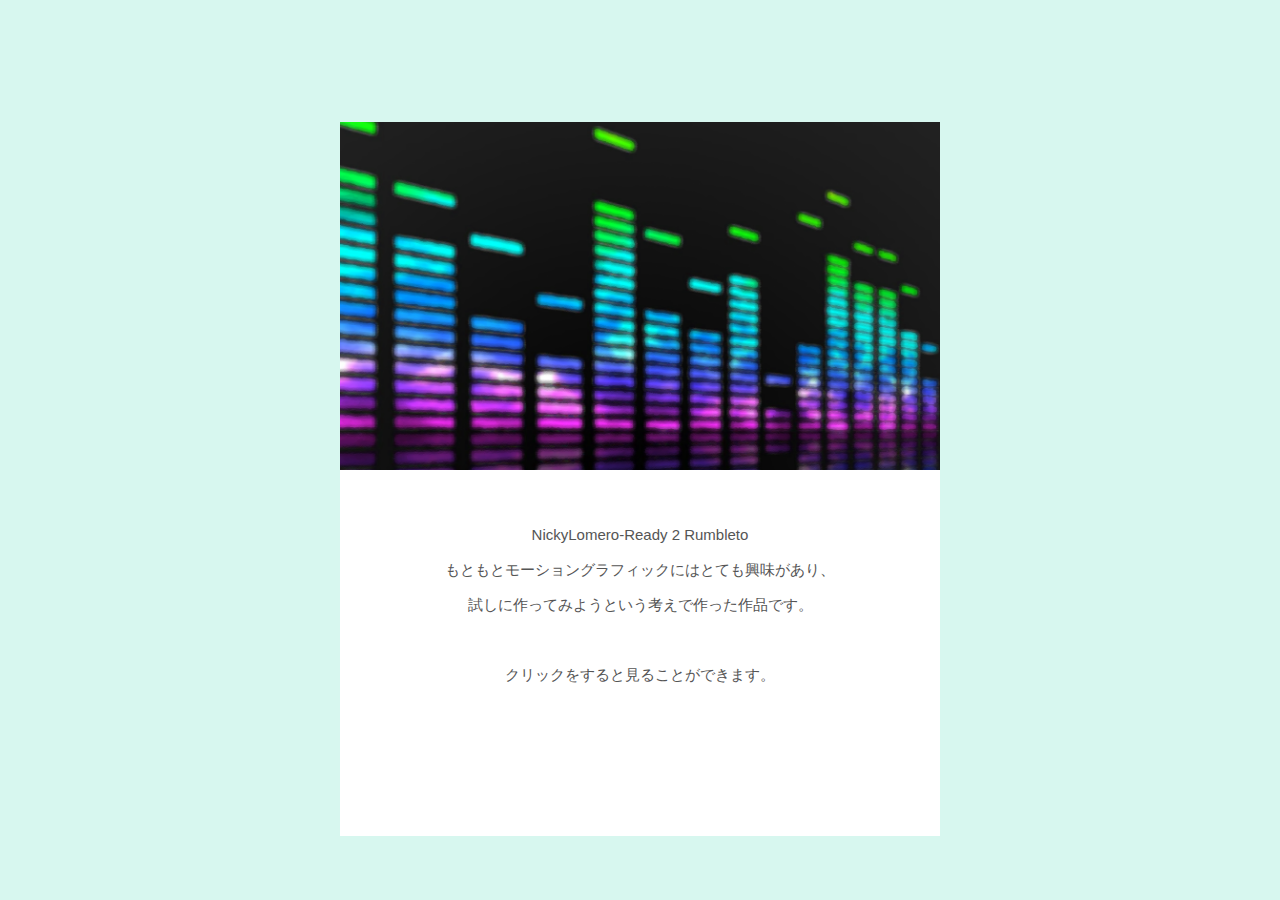
<file: motionpage.html>
<!doctype html>
<html>
    <head>
    <meta charset="UTF-8">
    <!-- utf-8 works for most cases -->
    <meta name="viewport" content="width=device-width, initial-scale=1.0">
    <!-- Forcing initial-scale shouldn't be necessary -->
    <meta http-equiv="X-UA-Compatible" content="IE=edge">
    <!-- Use the latest (edge) version of IE rendering engine -->
    <title>EmailTemplate-Responsive</title>
    <!-- The title tag shows in email notifications, like Android 4.4. -->
    <!-- Please use an inliner tool to convert all CSS to inline as inpage or external CSS is removed by email clients -->
    <!-- important in CSS is used to prevent the styles of currently inline CSS from overriding the ones mentioned in media queries when corresponding screen sizes are encountered -->

    <!-- CSS Reset -->
    <style type="text/css">
/* What it does: Remove spaces around the email design added by some email clients. */
      /* Beware: It can remove the padding / margin and add a background color to the compose a reply window. */
html,  body {
	margin: 0 !important;
	padding: 0 !important;
	height: 100% !important;
	width: 100% !important;
}
/* What it does: Stops email clients resizing small text. */
* {
	-ms-text-size-adjust: 100%;
	-webkit-text-size-adjust: 100%;
}
/* What it does: Forces Outlook.com to display emails full width. */
.ExternalClass {
	width: 100%;
}
/* What is does: Centers email on Android 4.4 */
div[style*="margin: 16px 0"] {
	margin: 0 !important;
}
/* What it does: Stops Outlook from adding extra spacing to tables. */
table,  td {
	mso-table-lspace: 0pt !important;
	mso-table-rspace: 0pt !important;
}
/* What it does: Fixes webkit padding issue. Fix for Yahoo mail table alignment bug. Applies table-layout to the first 2 tables then removes for anything nested deeper. */
table {
	border-spacing: 0 !important;
	border-collapse: collapse !important;
	table-layout: fixed !important;
	margin: 0 auto !important;
}
table table table {
	table-layout: auto;
}
/* What it does: Uses a better rendering method when resizing images in IE. */
img {
	-ms-interpolation-mode: bicubic;
}
/* What it does: Overrides styles added when Yahoo's auto-senses a link. */
.yshortcuts a {
	border-bottom: none !important;
}
/* What it does: Another work-around for iOS meddling in triggered links. */
a[x-apple-data-detectors] {
	color: inherit !important;
}
</style>

    <!-- Progressive Enhancements -->
    <style type="text/css">
        
        /* What it does: Hover styles for buttons */
        .button-td,
        .button-a {
            transition: all 100ms ease-in;
        }
        .button-td:hover,
        .button-a:hover {
            background: #555555 !important;
            border-color: #555555 !important;
        }

        /* Media Queries */
        @media screen and (max-width: 600px) {

            .email-container {
                width: 100% !important;
            }

            /* What it does: Forces elements to resize to the full width of their container. Useful for resizing images beyond their max-width. */
            .fluid,
            .fluid-centered {
                max-width: 100% !important;
                height: auto !important;
                margin-left: auto !important;
                margin-right: auto !important;
            }
            /* And center justify these ones. */
            .fluid-centered {
                margin-left: auto !important;
                margin-right: auto !important;
            }

            /* What it does: Forces table cells into full-width rows. */
            .stack-column,
            .stack-column-center {
                display: block !important;
                width: 100% !important;
                max-width: 100% !important;
                direction: ltr !important;
            }
            /* And center justify these ones. */
            .stack-column-center {
                text-align: center !important;
            }
        
            /* What it does: Generic utility class for centering. Useful for images, buttons, and nested tables. */
            .center-on-narrow {
                text-align: center !important;
                display: block !important;
                margin-left: auto !important;
                margin-right: auto !important;
                float: none !important;
            }
            table.center-on-narrow {
                display: inline-block !important;
            }
                
        }

    </style>
    </head>
    <body bgcolor="D7F7EF" width="100%" style="margin: 0;" yahoo="yahoo">
    <table bgcolor="#D7F7EF" cellpadding="0" cellspacing="0" border="0" height="100%" width="100%" style="border-collapse:collapse;">
      <tr>
        <td><center style="width: 100%;">
            
            <!-- Visually Hidden Preheader Text : BEGIN -->
            <div style="display:none;font-size:1px;line-height:1px;max-height:0px;max-width:0px;opacity:0;overflow:hidden;mso-hide:all;font-family: sans-serif;"> (Optional) This text will appear in the inbox preview, but not the email body. </div>
            <!-- Visually Hidden Preheader Text : END --> 
            
            <!-- Email Header : BEGIN -->
            <table align="center" width="600" class="email-container">
            <tr>
                <td style="padding: 20px 0; text-align: center; font-family: 'ヒラギノ角ゴ Pro W3', 'Hiragino Kaku Gothic Pro', 'メイリオ', Meiryo, Osaka, 'ＭＳ Ｐゴシック', 'MS PGothic', sans-serif;">&nbsp;</td>
              </tr>
          </table>
            <!-- Email Header : END --> 
            
            <!-- Email Body : BEGIN -->
            <table cellspacing="0" cellpadding="0" border="0" align="center" bgcolor="#ffffff" width="600" class="email-container">
            
            <!-- Hero Image, Flush : BEGIN -->
            <tr>
                <td class="full-width-image"><a href="../../matome.mp4"><img src="../../Png/素材.png" width="2514" alt="alt_text" border="0" align="center" style="width: 100%; max-width: 600px; height: auto;"></a></td>
              </tr>
            <!-- Hero Image, Flush : END --> 
            
            <!-- 1 Column Text : BEGIN -->
            <tr>
              <td style="padding: 40px; text-align: center; font-family: sans-serif; font-size: 15px; mso-height-rule: exactly; line-height: 20px; color: #555555;"><p>NickyLomero-Ready 2 Rumbleto</p>
                <p>もともとモーショングラフィックにはとても興味があり、</p>
                <p>試しに作ってみようという考えで作った作品です。</p>
                <p>&nbsp;</p>
                <p>クリックをすると見ることができます。<br>
                  <br>
                </p>
                
              <!-- Button : Begin --><!-- Button : END --></td>
              </tr>
            <!-- 1 Column Text : BEGIN --> 
            
            <!-- Background Image with Text : BEGIN -->            <!-- Background Image with Text : END --> 
            
            <!-- Two Even Columns : BEGIN -->            <!-- Two Even Columns : END --> 
            
            <!-- Three Even Columns : BEGIN -->            <!-- Three Even Columns : END --> 
            
            <!-- Thumbnail Left, Text Right : BEGIN -->
            <tr>
                <td dir="ltr" align="center" valign="top" width="100%" style="padding: 10px;">&nbsp;</td>
              </tr>
            <!-- Thumbnail Left, Text Right : END --> 
            
            <!-- Thumbnail Right, Text Left : BEGIN -->
            <tr>
                <td dir="rtl" align="center" valign="top" width="100%" style="padding: 10px;">&nbsp;</td>
              </tr>
            <!-- Thumbnail Right, Text Left : END -->
            
          </table>
            <!-- Email Body : END --> 
            
            <!-- Email Footer : BEGIN --><!-- Email Footer : END -->
            
          </center></td>
      </tr>
    </table>
</body>
</html>
</file>
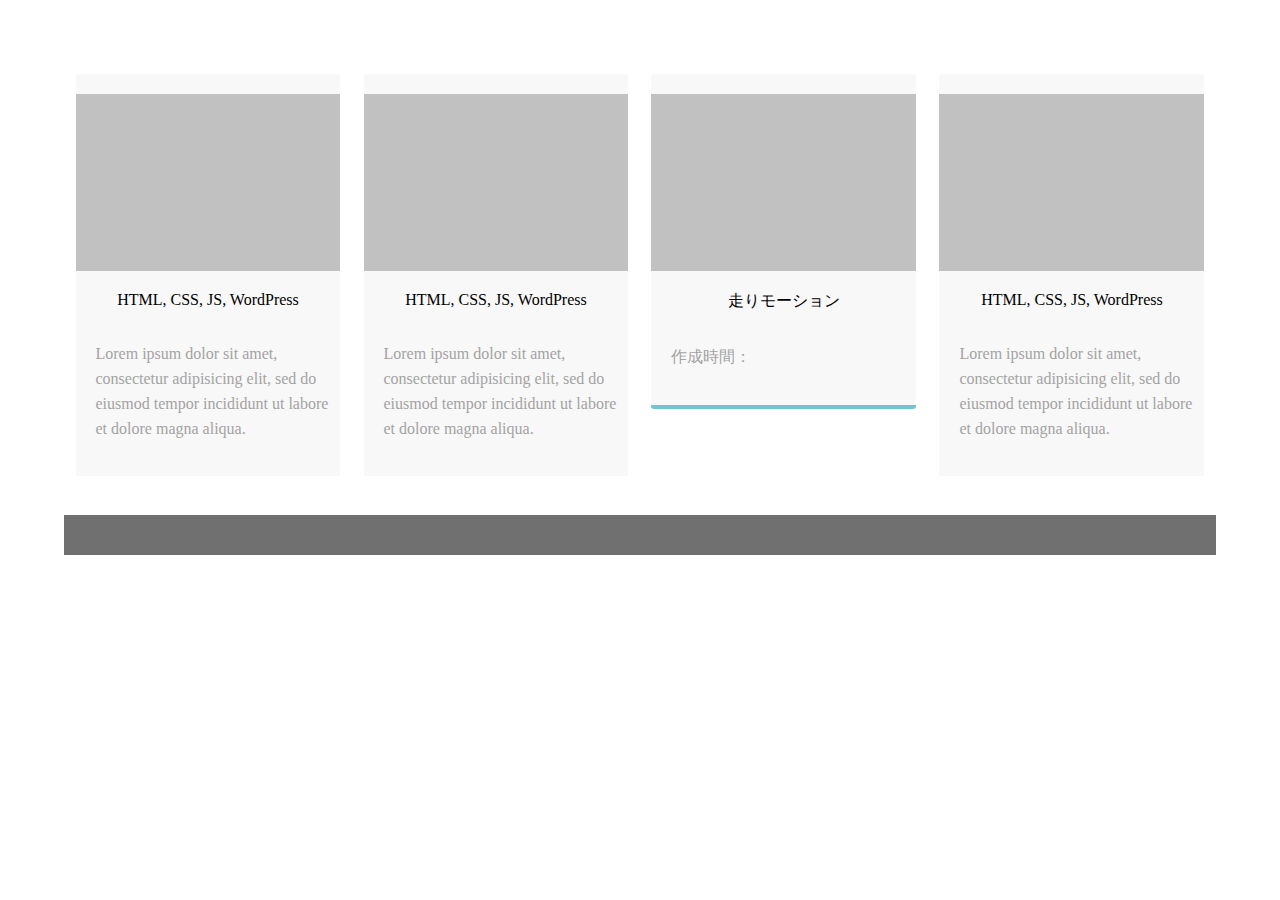
<file: Untitled-5.html>
<!doctype html>
<html>
<head>
<meta charset="utf-8">
<meta http-equiv="X-UA-Compatible" content="IE=edge">
<meta name="viewport" content="width=device-width, initial-scale=1">
<title>Light Theme</title>
<link href="css/simpleGridTemplate.css" rel="stylesheet" type="text/css">
</head>
<body>
<!-- Main Container -->
<div class="container"> 
  <!-- Header -->
  <!-- Hero Section -->
  <section class="intro"> </section>
  <!-- Stats Gallery Section -->
  <div class="galery">
    <div class="thumbnail"> <a href="#"><img src="images/bkg_06.jpg" alt="" width="2000" class="cards"/></a>
      
      <p class="tag">HTML, CSS, JS, WordPress</p>
      <p class="text_column">Lorem ipsum dolor sit amet, consectetur adipisicing elit, sed do eiusmod tempor incididunt ut labore et dolore magna aliqua.</p>
    </div>
    <div class="thumbnail"> <a href="#"><img src="images/bkg_06.jpg" alt="" width="2000" class="cards"/></a>
      
      <p class="tag">HTML, CSS, JS, WordPress</p>
      <p class="text_column">Lorem ipsum dolor sit amet, consectetur adipisicing elit, sed do eiusmod tempor incididunt ut labore et dolore magna aliqua.</p>
    </div>
    <div class="thumbnail"> <a href="#"><img src="images/bkg_06.jpg" alt="" width="2000" class="cards"/></a>
      
      <p class="tag">走りモーション</p>
      <p class="text_column">作成時間：</p>
    </div>
    <div class="thumbnail"> <a href="#"><img src="images/bkg_06.jpg" alt="" width="2000" class="cards"/></a>
      
      <p class="tag">HTML, CSS, JS, WordPress</p>
      <p class="text_column">Lorem ipsum dolor sit amet, consectetur adipisicing elit, sed do eiusmod tempor incididunt ut labore et dolore magna aliqua.</p>
    </div>
  </div>
  <div class="gallery"> </div>
  <!-- Footer Section -->
  <!-- Copyrights Section -->
  <div class="copyright"></div>
</div>
<!-- Main Container Ends -->
</body>
</html>
</file>
<file: css/simpleGridTemplate.css>
@charset "UTF-8";
/* Body */
body {
	font-family: Cambria, "Hoefler Text", "Liberation Serif", Times, "Times New Roman", serif;
	background-color: #FFFFFF;
	margin: 0;
}
/* Container */
.container {
	width: 90%;
	margin-left: auto;
	margin-right: auto;
	background-color: #FFFFFF;
}
/* Header */
header {
	width: 100%;
	height: 8%;
	background-color: #5D5E5D;
	border-bottom: 1px solid #353635;
}
.logo {
	color: #fff;
	font-weight: bold;
	margin-left: auto;
	letter-spacing: 4px;
	margin-right: auto;
	text-align: center;
	padding-top: 15px;
	line-height: 2em;
	font-size: 22px;
}
.hero_header {
	color: #FFFFFF;
	text-align: center;
	margin: 0;
	letter-spacing: 4px;
}
/* About Section */
.text_column {
	width: 90%;
	text-align: left;
	font-weight: lighter;
	line-height: 25px;
	float: left;
	padding-left: 20px;
	padding-right: 20px;
	color: #A3A3A3;
}
.gallery {
	clear: both;
	display: inline-block;
	width: 100%;
	background-color: #FFFFFF;
	/* [disabled]min-width: 400px;
*/
	padding-bottom: 35px;
	padding-top: 0px;
	margin-top: -5px;
	margin-bottom: 0px;
}
.thumbnail {
	width: 23%;
	text-align: center;
	float: left;
	margin-top: 35px;
	background-color: #F8F8F8;
	padding-bottom: 20px;
	margin-left: 1%;
	margin-right: 1%;
	border-radius: 3px;
	padding-top: 20px;
	border-bottom: 4px solid #6DC7D0;
}
.gallery .thumbnail h4 {
	margin-top: 5px;
	margin-bottom: 5px;
	color: #52BAD5;
	text-align: left;
	padding-left: 20px;
	padding-right: 20px;
}
.gallery .thumbnail p {
	margin: 0;
	color: #B3B3B3;
	text-align: left;
	padding-left: 20px;
}
/* More info */
.intro {
	background-color: #FFFFFF;
	padding-bottom: 35px;
}
.column {
	width: 50%;
	text-align: center;
	padding-top: 30px;
	float: left;
}
.intro .column h3 {
	color: #FFFFFF;
	text-align: center;
}
.intro .column p {
	color: #FFFFFF;
}
.cards {
	width: 100%;
	height: auto;
	max-width: 400px;
	max-height: 200px;
	opacity: 0.8;
}
.intro .column p {
	padding-left: 30px;
	padding-right: 30px;
	text-align: justify;
	line-height: 25px;
	font-weight: lighter;
	margin-left: 20px;
	margin-right: 20px;
	width: 80%;
	margin-top: 4%;
}
.button {
	width: 200px;
	margin-top: 40px;
	margin-right: auto;
	margin-bottom: auto;
	margin-left: auto;
	padding-top: 20px;
	padding-right: 10px;
	padding-bottom: 20px;
	padding-left: 10px;
	text-align: center;
	vertical-align: middle;
	border-radius: 0px;
	text-transform: uppercase;
	font-weight: bold;
	letter-spacing: 2px;
	border: 3px solid #FFFFFF;
	color: #FFFFFF;
	transition: all 0.3s linear;
}
.button:hover {
	background-color: #6DC7D0;
	color: #FFFFFF;
	cursor: pointer;
}
.copyright {
	text-align: center;
	padding-top: 20px;
	padding-bottom: 20px;
	background-color: #717070;
	color: #FFFFFF;
	text-transform: uppercase;
	font-weight: lighter;
	letter-spacing: 2px;
	border-top-width: 2px;
}
footer {
	background-color: #B3B3B3;
	padding-top: 60px;
	padding-bottom: 60PX;
}
.intro {
	display: inline-block;
	background-color: #6DC7D0;
}
.profile {
	width: 50%;
}
.gallery .thumbnail .tag {
	color: #5D5E5D;
	padding-bottom: 4px;
	padding-top: 4px;
	text-align: left;
	padding-left: 20px;
	padding-right: 20px;
}
body {
}
body {
}

/* Mobile */
@media (max-width: 320px) {
.logo {
	width: 100%;
	text-align: center;
	margin-top: 13px;
	margin-right: 0px;
	margin-bottom: 0px;
	margin-left: 0px;
}
.text_column {
	width: 100%;
	text-align: justify;
	padding: 0;
}
.intro .column p {
	width: 80%;
	margin-left: 0px;
}
.text_column {
	padding-left: 20px;
}
.thumbnail {
	width: 100%;
}
.column {
	width: 100%;
	margin-top: 0px;
}
.hero_header {
	padding-left: 10px;
	padding-right: 10px;
	line-height: 22px;
	text-align: center;
}
}

/* Small Tablets */
@media (min-width: 321px)and (max-width: 767px) {
.logo {
	width: 100%;
	text-align: center;
	margin-top: 13px;
	margin-right: 0px;
	margin-bottom: 0px;
	margin-left: 0px;
}
.text_column {
	width: 100%;
	text-align: left;
	padding: 0;
}
.thumbnail {
	width: 100%;
}
.column {
	width: 100%;
	margin-top: 0px;
}
.thumbnail {
	width: 100%;
}
.text_column {
	padding-left: 20px;
	padding-right: 20px;
	width: 90%;
}
.column {
	width: 100%;
	margin-left: 0px;
	margin-right: 0px;
}
.profile {
	width: 100%;
}
.intro .column p {
	width: 90%;
	text-align: center;
	padding-left: 0px;
}
}

/* Small Desktops */
@media (min-width: 768px) and (max-width: 1096px) {
.text_column {
	width: 100%;
}
.thumbnail {
	width: 48%;
}
.text_column {
	width: 90%;
	margin: 0;
	padding: 20px;
}
.intro .column p {
	width: 80%;
}
}
</file>
